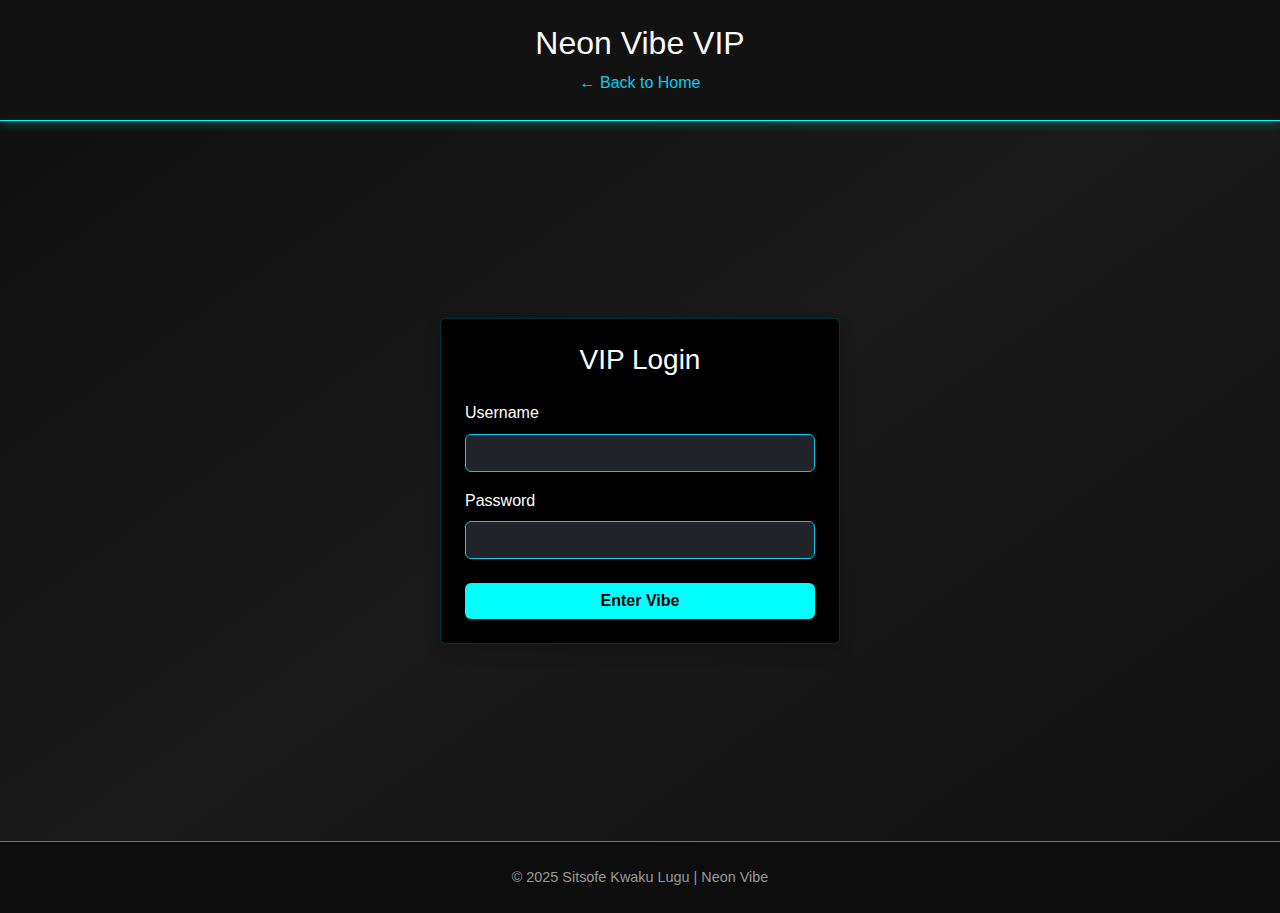
<file: login.html>
<!DOCTYPE html>
<html lang="en">

<head>
  <meta charset="UTF-8" />
  <meta name="viewport" content="width=device-width, initial-scale=1.0" />
  <title>VIP Access | Neon Vibe</title>

  <!-- Bootstrap 5 CDN -->
  <link href="https://cdn.jsdelivr.net/npm/bootstrap@5.3.3/dist/css/bootstrap.min.css" rel="stylesheet" />

  <!-- Font Awesome (optional for icons) -->
  <link rel="stylesheet" href="https://cdnjs.cloudflare.com/ajax/libs/font-awesome/6.5.1/css/all.min.css" />

  <!-- Custom CSS -->
  <link rel="stylesheet" href="style.css" />
</head>

<body class="bg-dark text-light">

  <!-- Header -->
  <header class="py-4 neon-header text-center">
    <h1 class="h2">Neon Vibe VIP </h1>
    <p class="mb-0"><a href="index.html" class="text-info text-decoration-none">← Back to Home</a></p>
  </header>

  <!-- Login Form -->
  <main class="d-flex justify-content-center align-items-center" style="min-height: 80vh;">
    <div class="card bg-black text-white p-4 shadow" style="width: 100%; max-width: 400px;">
      <h3 class="text-center text-neon mb-4">VIP Login</h3>
      <form>
        <div class="mb-3">
          <label for="username" class="form-label">Username</label>
          <input type="text" class="form-control bg-dark text-white border-info" id="username" required>
        </div>
        <div class="mb-4">
          <label for="password" class="form-label">Password</label>
          <input type="password" class="form-control bg-dark text-white border-info" id="password" required>
        </div>
        <button type="submit" class="btn btn-info w-100">Enter Vibe</button>
      </form>
    </div>
  </main>

  <!-- Footer -->
  <footer class="text-center py-4 border-top border-secondary">
    <p>&copy; 2025 Sitsofe Kwaku Lugu | Neon Vibe</p>
  </footer>

</body>

</html>
</file>
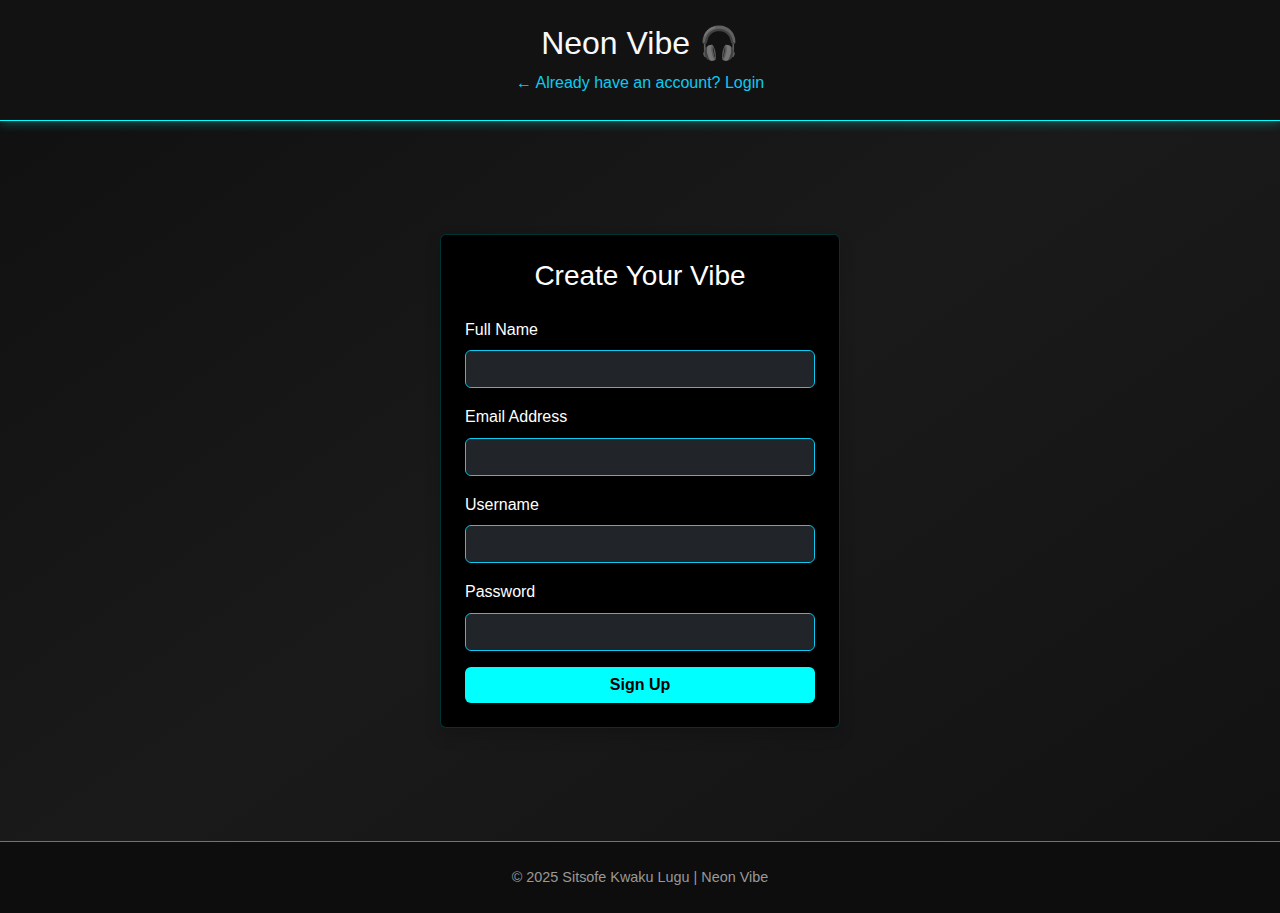
<file: signup.html>
<!DOCTYPE html>
<html lang="en">

<head>
  <meta charset="UTF-8" />
  <meta name="viewport" content="width=device-width, initial-scale=1.0" />
  <title>Sign Up | Neon Vibe</title>

  <!-- Bootstrap CSS -->
  <link href="https://cdn.jsdelivr.net/npm/bootstrap@5.3.3/dist/css/bootstrap.min.css" rel="stylesheet" />
  <!-- Font Awesome (optional) -->
  <link rel="stylesheet" href="https://cdnjs.cloudflare.com/ajax/libs/font-awesome/6.5.1/css/all.min.css" />
  <!-- Custom CSS -->
  <link rel="stylesheet" href="style.css" />
</head>

<body class="bg-dark text-light">

  <!-- Header -->
  <header class="py-4 neon-header text-center">
    <h1 class="h2">Neon Vibe 🎧</h1>
    <p class="mb-0"><a href="login.html" class="text-info text-decoration-none">← Already have an account? Login</a></p>
  </header>

  <!-- Signup Form -->
  <main class="d-flex justify-content-center align-items-center" style="min-height: 80vh;">
    <div class="card bg-black text-white p-4 shadow" style="width: 100%; max-width: 400px;">
      <h3 class="text-center text-neon mb-4">Create Your Vibe</h3>
      <form>
        <div class="mb-3">
          <label for="fullname" class="form-label">Full Name</label>
          <input type="text" class="form-control bg-dark text-white border-info" id="fullname" required>
        </div>
        <div class="mb-3">
          <label for="email" class="form-label">Email Address</label>
          <input type="email" class="form-control bg-dark text-white border-info" id="email" required>
        </div>
        <div class="mb-3">
          <label for="newUsername" class="form-label">Username</label>
          <input type="text" class="form-control bg-dark text-white border-info" id="newUsername" required>
        </div>
        <div class="mb-3">
          <label for="newPassword" class="form-label">Password</label>
          <input type="password" class="form-control bg-dark text-white border-info" id="newPassword" required>
        </div>
        <button type="submit" class="btn btn-info w-100">Sign Up</button>
      </form>
    </div>
  </main>

  <!-- Footer -->
  <footer class="text-center py-4 border-top border-secondary">
    <p>&copy; 2025 Sitsofe Kwaku Lugu | Neon Vibe</p>
  </footer>

</body>

</html>
</file>
<file: style.css>
/* Base Layout & Font */
body {
  font-family: 'Segoe UI', sans-serif;
  line-height: 1.6;
  margin: 0;
  padding: 0;
  background: linear-gradient(to bottom right, #0f0f0f, #1a1a1a, #111111);
  color: #ffffff;
}

/* Header Styling */
header {
  box-shadow: 0 2px 10px rgba(0, 255, 255, 0.3);
  background: #121212;
  border-bottom: 1px solid #00ffff;
}

/* Navigation Hover Effect */
.nav-link {
  color: #cccccc;
  transition: 0.3s ease;
}
.nav-link:hover {
  color: #00ffff !important;
  text-shadow: 0 0 5px #00ffff;
}

/* Section Layout */
section {
  padding: 60px 0;
  min-height: 400px;
}

/* Carousel Styling (for video or image) */
.carousel video,
.carousel img {
  max-height: 400px;
  object-fit: cover;
  border-radius: 10px;
  box-shadow: 0 0 12px #00ffff60;
}

/* Image Styling (for avatars or projects) */
img {
  max-width: 100%;
  height: auto;
}

.rounded-circle {
  border: 3px solid #00ffff;
  box-shadow: 0 0 10px #00ffff80;
}

/* Card Hover Effects */
.card {
  background-color: #1c1c1c;
  color: #fff;
  transition: transform 0.3s ease, box-shadow 0.3s ease;
  border: 1px solid #00ffff33;
}
.card:hover {
  transform: translateY(-10px);
  box-shadow: 0 0 15px #00ffff88;
}

/* Social Media Icon Glow */
.social-icons a {
  color: #ffffff;
  transition: color 0.3s, text-shadow 0.3s;
}
.social-icons a:hover {
  color: #00ffff !important;
  text-shadow: 0 0 8px #00ffff;
}

/* Buttons */
.btn-info {
  background-color: #00ffff;
  border: none;
  color: #000;
  font-weight: bold;
}
.btn-info:hover {
  background-color: #00dddd;
}

/* Spotify / iframe Embeds */
iframe {
  border: none;
  box-shadow: 0 0 12px #00ffff50;
  border-radius: 6px;
}

/* Footer */
footer {
  background-color: #0d0d0d;
  color: #999;
  padding: 20px 0;
  border-top: 1px solid #333;
}
footer p {
  margin: 0;
  font-size: 0.9rem;
}

/* Responsive */
@media (max-width: 768px) {
  .carousel video,
  .carousel img {
    max-height: 300px;
  }

  .rounded-circle {
    max-width: 200px;
  }
}
</file>
